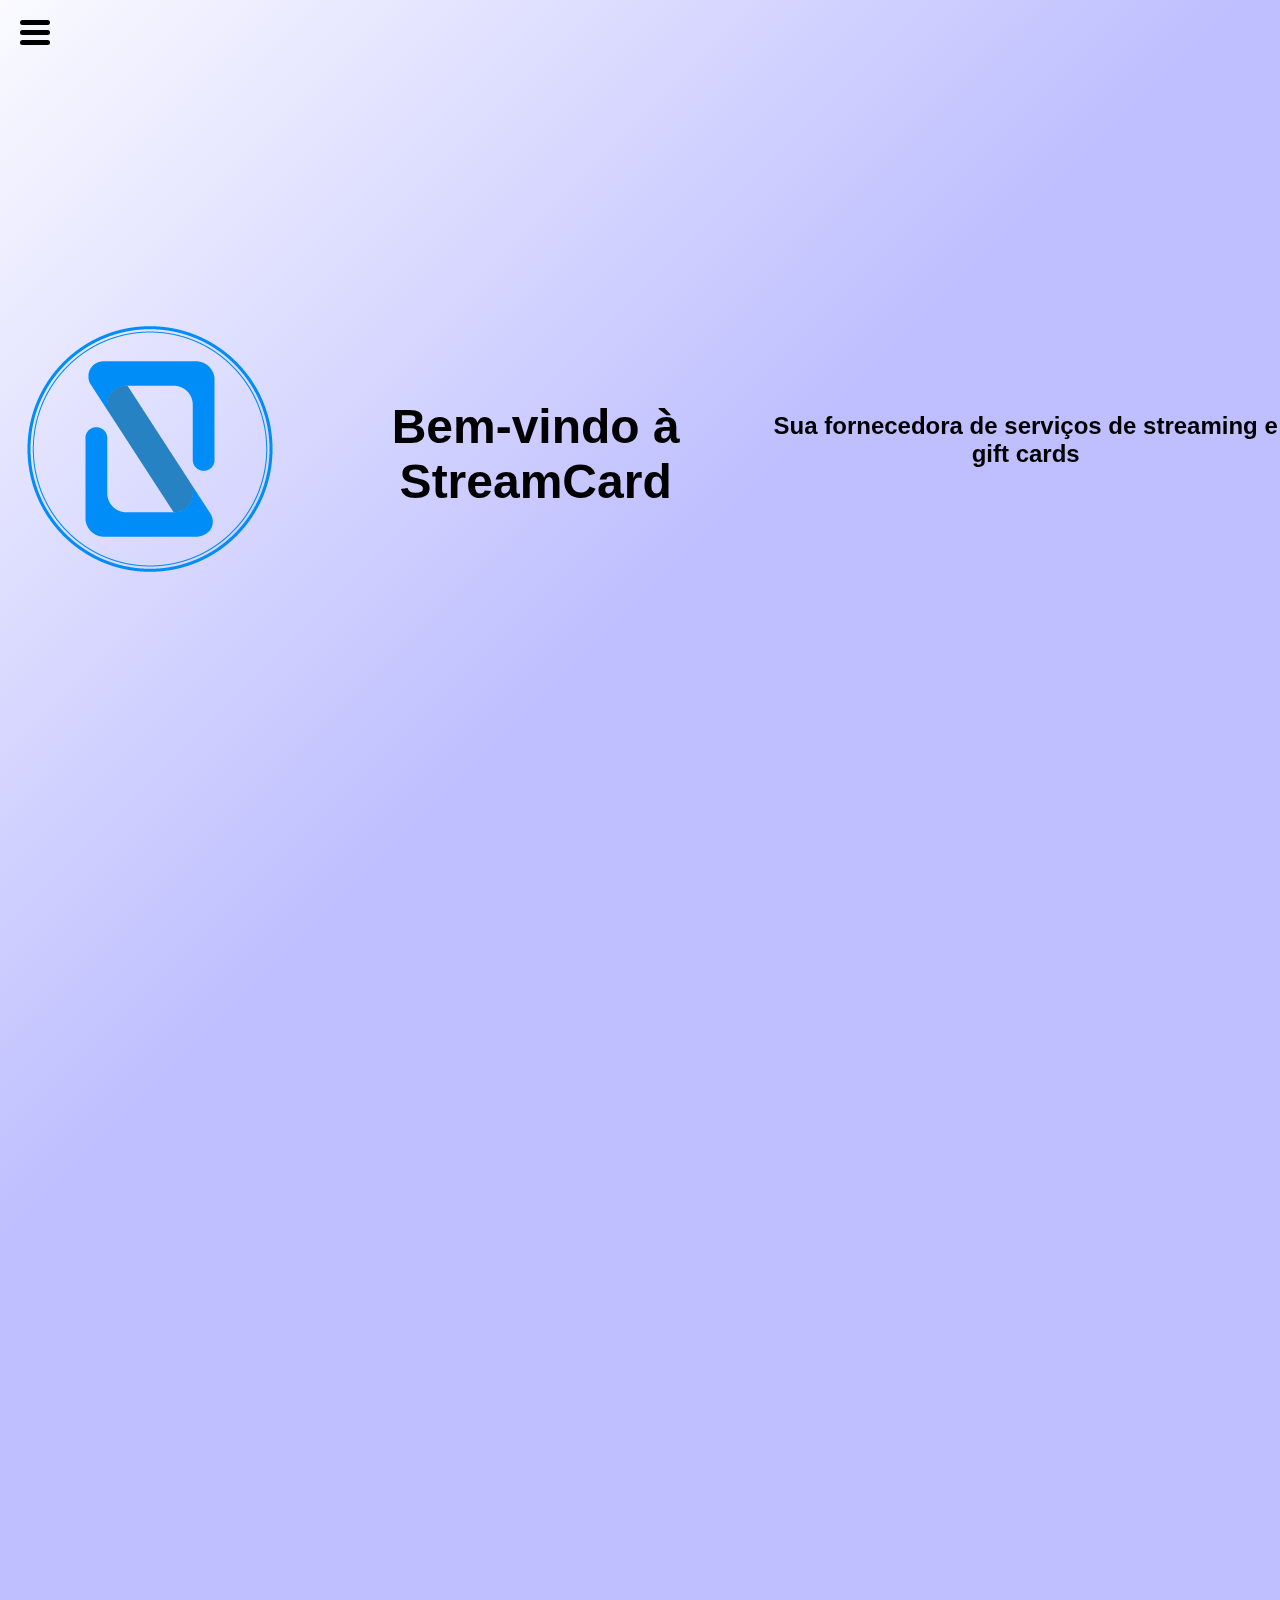
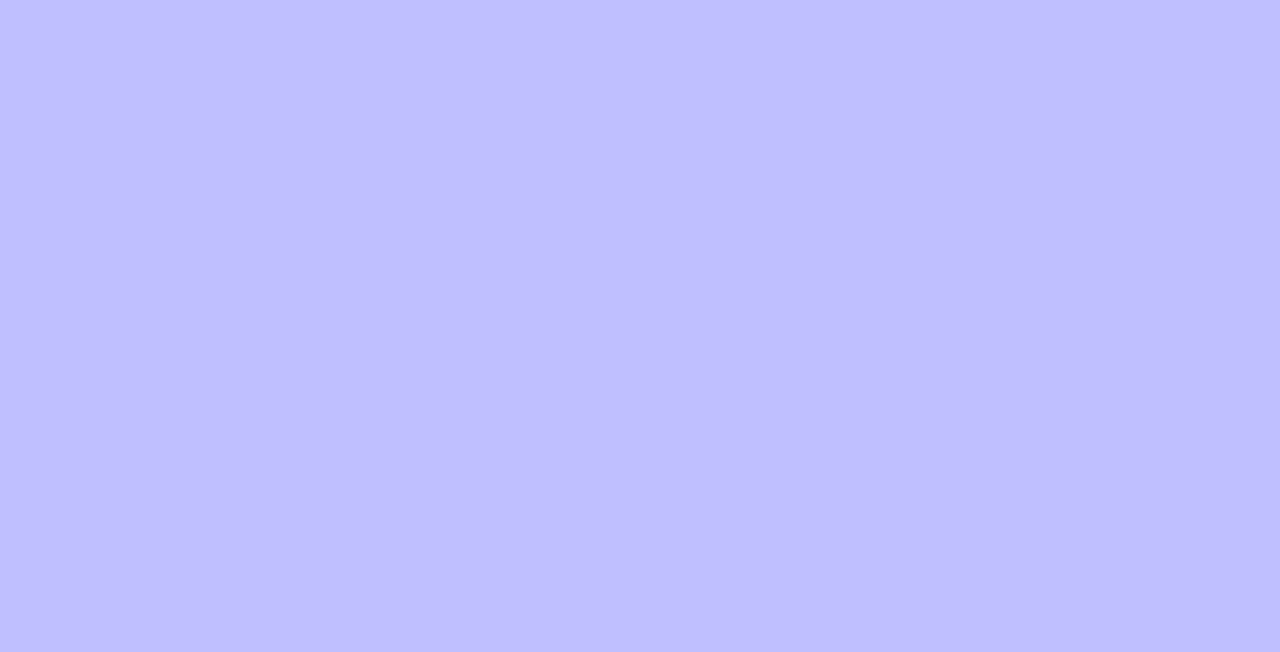
<file: index.html>
<!DOCTYPE html>
<html lang="pt-br">
<head>
<meta charset="UTF-8">
<meta name="viewport" content="width=device-width, initial-scale=1.0">
<title>StreamCard</title>

<link rel="shortcut icon" href="favicon.ico" type="image/x-icon">
<link rel="stylesheet" href="style.css">
<link rel="stylesheet" href="menu.css">
<link rel="stylesheet" href="darkMode.css">
<script src="https://ajax.googleapis.com/ajax/libs/jquery/3.6.0/jquery.min.js"></script>
<script src="script.js"></script>


<link href="https://unpkg.com/aos@2.3.1/dist/aos.css" rel="stylesheet">
<script src="https://unpkg.com/aos@2.3.1/dist/aos.js"></script>

<link rel="stylesheet" href="https://cdnjs.cloudflare.com/ajax/libs/font-awesome/6.5.2/css/all.min.css" integrity="sha512-SnH5WK+bZxgPHs44uWIX+LLJAJ9/2PkPKZ5QiAj6Ta86w+fsb2TkcmfRyVX3pBnMFcV7oQPJkl9QevSCWr3W6A==" crossorigin="anonymous" referrerpolicy="no-referrer" />

</head>
 
<body>
	<header>
		<label id="menuIcon">
			<span class="linha" id="linha1"></span>
			<span class="linha" id="linha2"></span>
			<span class="linha" id="linha3"></span>
		</label>
		<nav id="menu">
            <i class="fa-solid fa-moon" id="daMode"></i>
            <ul>
                <li><a href="#">Início</a></li>
				<li><a href="streaming.html">Streaming</a></li>
				<li><a href="giftcard.html">Gift cards</a></li>
			</ul>
		</nav>
	</header>

    <div class="main">
        <div class="welcome" data-aos="fade">
            <h1><img src="streamcardazul_300x300.png" alt="Logo" id="logo"></h1>
            <h1>Bem-vindo à StreamCard</h1>
            <h2>Sua fornecedora de serviços de streaming e gift cards</h2>
        </div>
        
        <div class="card" data-aos="fade-right">
            <a href="streaming.html"><img src="streamingcard.png" alt="Cartão de Streaming" data-aos="zoom-in"></a>
            <div class="card-content" data-aos="zoom-in-left">
                <h1>Streaming</h1>
                <h3>Tenha acesso a plataformas de streaming e desfrute das melhores séries, filmes, animações e muito mais.</h3>
                <a href="streaming.html"><button>Assinar o Streaming</button></a>
            </div>
        </div>

        <div class="card" data-aos="fade-left">
            <a href="giftcard.html"><img src="giftcard.jpg" alt="Cartão Presente" data-aos="zoom-in"></a>
            <div class="card-content" data-aos="zoom-in-right">
                <h1>Gift cards</h1>
                <h3>Com o gift card, carregue sua conta da PSN para comprar jogos e assinar a PS Plus.</h3>
                <a href="giftcard.html"><button>Comprar gift cards</button></a>
            </div>
        </div>  
        
        <footer class="footer" data-aos="fade">
            <h1>Siga-nos nas redes sociais</h1>
            <div class="social-links">
                <a href="https://facebook.com/streamcard.one" target="blank"><i class="fab fa-facebook"></i></a>
                <a href="https://www.instagram.com/streamcard.one/" target="blank"><i class="fab fa-instagram"></i></a>
            </div>
        </footer>    
        
        <script>
            AOS.init();
        </script>
    </body>
</html>
</file>
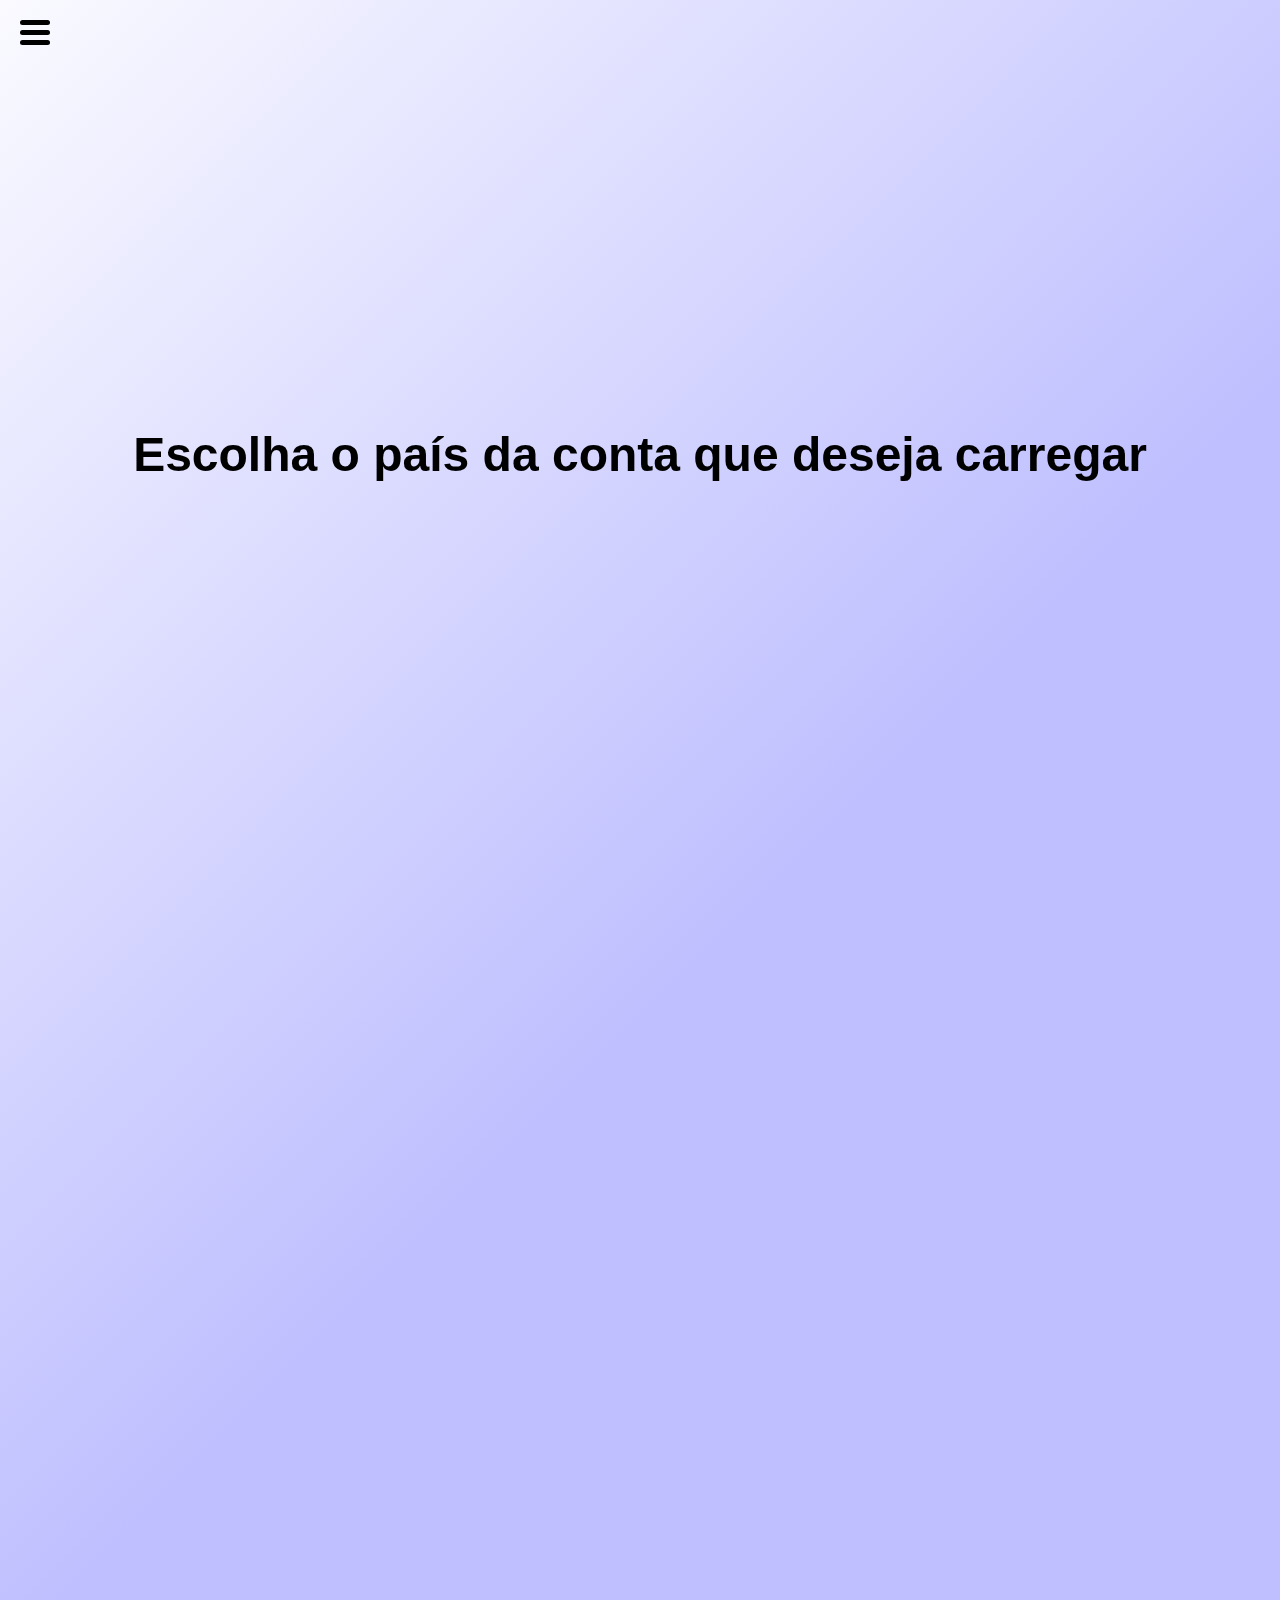
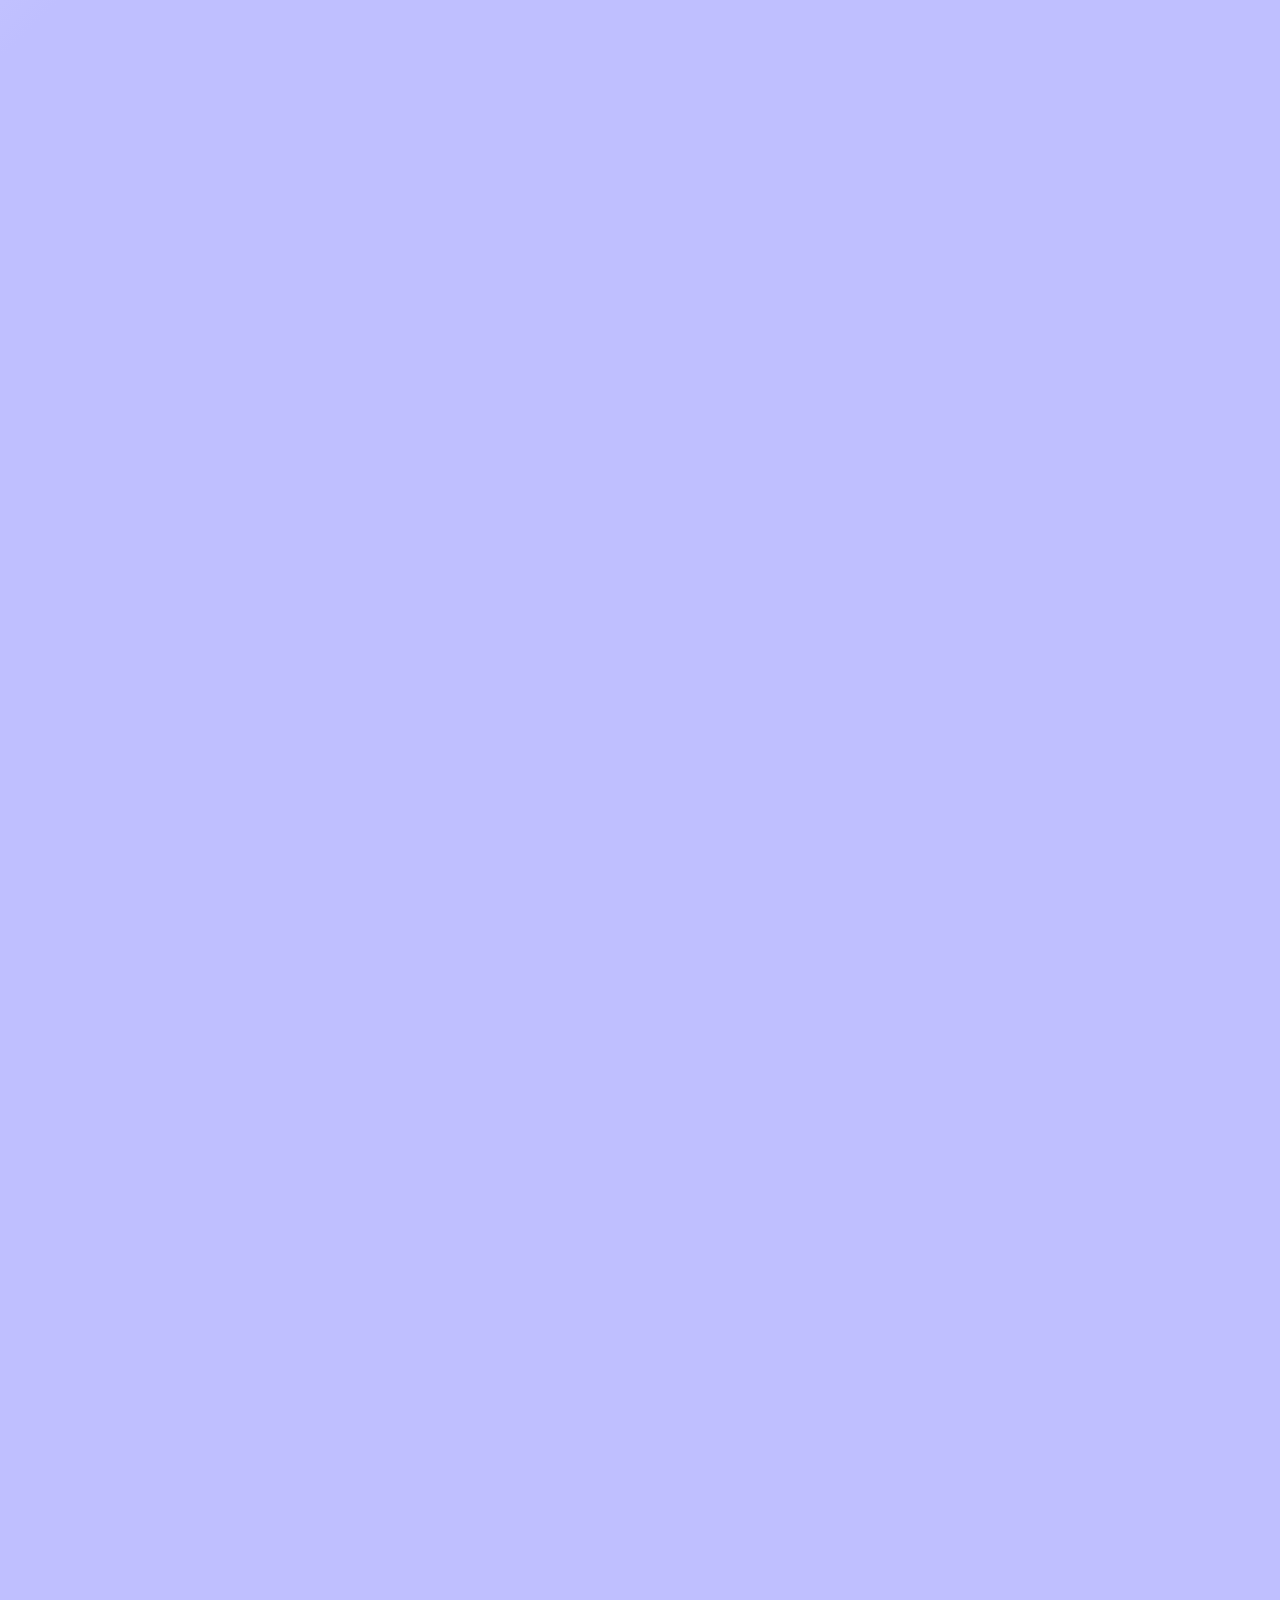
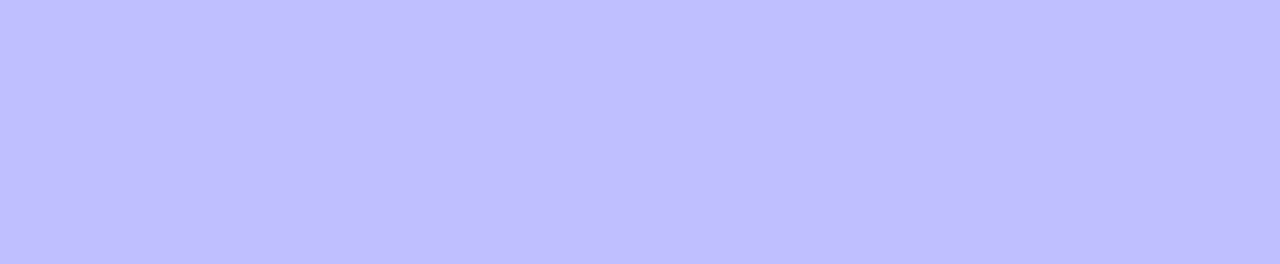
<file: giftcard.html>
<!DOCTYPE html>
<html lang="pt-br">
<head>
<meta charset="UTF-8">
<meta name="viewport" content="width=device-width, initial-scale=1.0">
<title>StreamCard - Gift cards</title>

<link rel="shortcut icon" href="favicon.ico" type="image/x-icon">
<link rel="stylesheet" href="style.css">
<link rel="stylesheet" href="menu.css">
<link rel="stylesheet" href="darkMode.css">
<script src="https://ajax.googleapis.com/ajax/libs/jquery/3.6.0/jquery.min.js"></script>
<script src="script.js"></script>


<link href="https://unpkg.com/aos@2.3.1/dist/aos.css" rel="stylesheet">
<script src="https://unpkg.com/aos@2.3.1/dist/aos.js"></script>

<link rel="stylesheet" href="https://cdnjs.cloudflare.com/ajax/libs/font-awesome/6.5.2/css/all.min.css" integrity="sha512-SnH5WK+bZxgPHs44uWIX+LLJAJ9/2PkPKZ5QiAj6Ta86w+fsb2TkcmfRyVX3pBnMFcV7oQPJkl9QevSCWr3W6A==" crossorigin="anonymous" referrerpolicy="no-referrer" />

</head>
 
<body>
	<header>
		<label id="menuIcon">
			<span class="linha" id="linha1"></span>
			<span class="linha" id="linha2"></span>
			<span class="linha" id="linha3"></span>
		</label>
		<nav id="menu">
            <i class="fa-solid fa-moon" id="daMode"></i>
            <ul>
                <li><a href="index.html">Início</a></li>
				<li><a href="streaming.html">Streaming</a></li>
				<li><a href="#">Gift cards</a></li>
			</ul>
		</nav>
	</header>
	
    <div class="main">
        <div class="welcome" data-aos="fade">
            <h1>Escolha o país da conta que deseja carregar</h1>
        </div>
        
        <div class="card" data-aos="fade-left">
            <img src="psgiftcardpt.png" alt="PS Store PT" data-aos="zoom-in">
            <div class="card-content" data-aos="zoom-in-right">
                <h1>Cartões Presente Portugal</h1>
                <h2>€5 - 6.500kz</h2>
                <button>Comprar</button>
            </div>
        </div>
        
        <div class="card" data-aos="fade-right">
		<img src="psgiftcardbr.png" alt="PS Store BR" data-aos="zoom-in">
            <div class="card-content" data-aos="zoom-in-left">
                <h1>Cartões Presente Brasil</h1>
                <h2>R$ 35 - 8.100kz</h2>
                <h2>R$60 - 13.800kz</h2>
                <h2>R$100 - 23.100kz</h2>
                <h2>R$150 - 34.800kz</h2>
                <h2 style="display: none;">R$250 - 57.750kz</h2>
                <button>Comprar</button>
            </div>
        </div>

        <div class="card" data-aos="fade-right">
            <img src="psgiftcardeua.png" alt="PS Store EUA" data-aos="zoom-in">
            <div class="card-content" data-aos="zoom-in-left">
                <h1>Cartões Presente Estados Unidos</h1>
                <h2>$10 - 11.000kz</h2>
                <button>Comprar</button>
            </div>
        </div>

        <footer class="footer" data-aos="fade">
            <h1>Siga-nos nas redes sociais</h1>
            <div class="social-links">
                <a href="https://facebook.com/streamcard.one" target="blank"><i class="fab fa-facebook"></i></a>
                <a href="https://www.instagram.com/streamcard.one/" target="blank"><i class="fab fa-instagram"></i></a>
            </div>
        </footer>    
        
        <script>
            AOS.init();
        </script>
    </body>
</html>
</file>
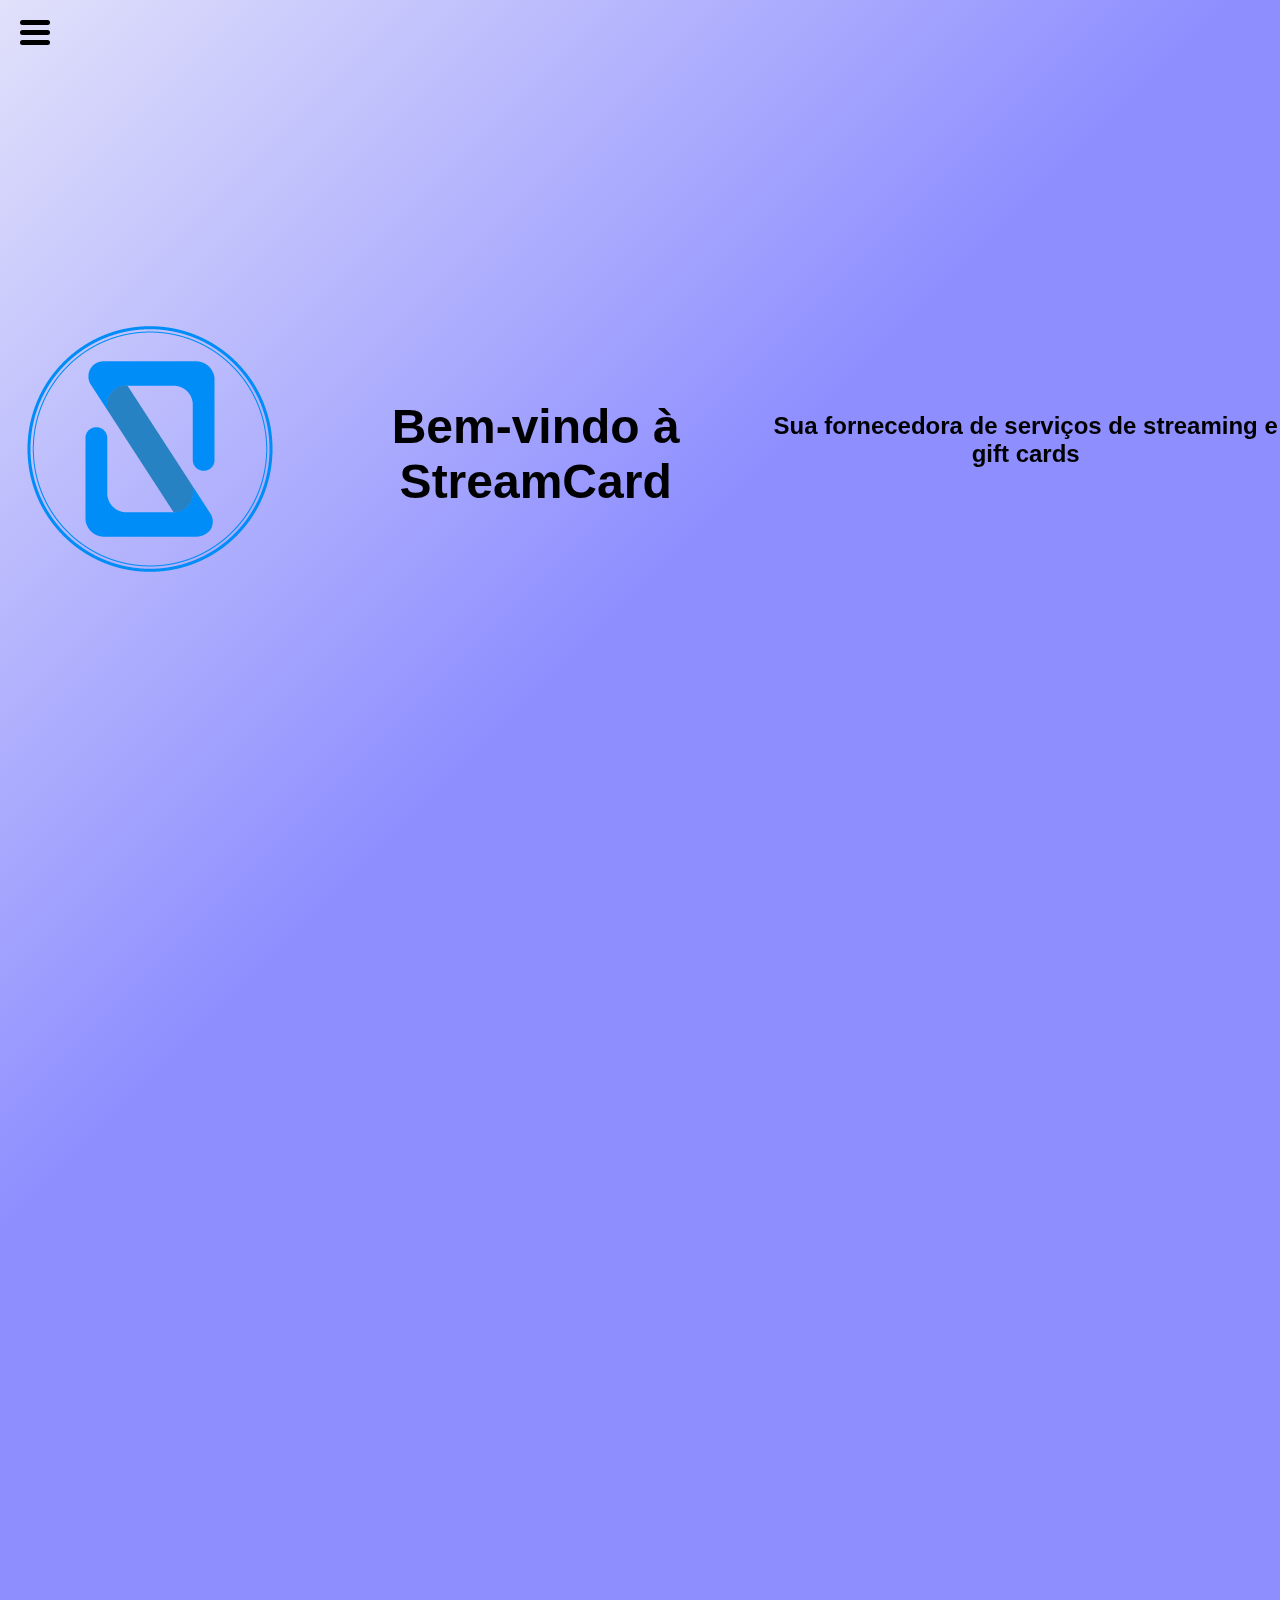
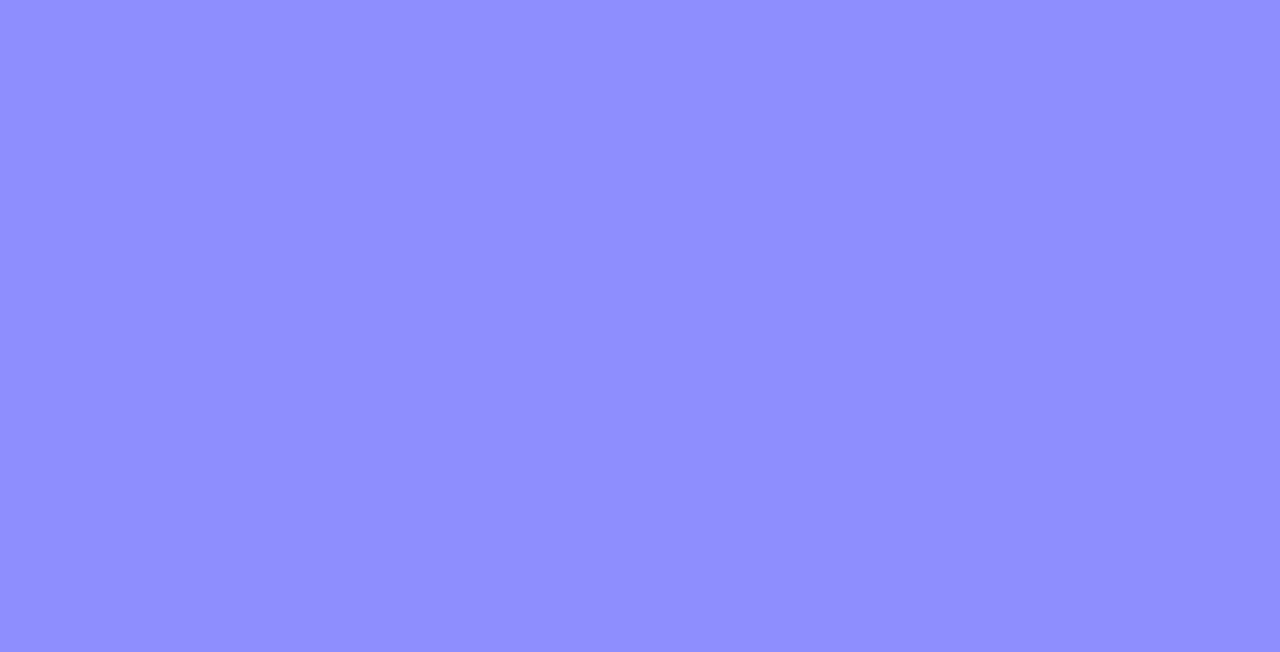
<file: spa.html>
<!-- index.html -->
<!DOCTYPE html>
<html lang="pt-br">

<head>
  <meta charset="UTF-8">
  <meta name="viewport" content="width=device-width, initial-scale=1.0">
  <title>StreamCard</title>

  <link rel="shortcut icon" href="favicon.ico" type="image/x-icon">
  <link rel="stylesheet" href="assets/css/style.css">
  <link rel="stylesheet" href="assets/css/menu.css">
  <link rel="stylesheet" href="assets/css/darkMode.css">
  <script src="https://ajax.googleapis.com/ajax/libs/jquery/3.6.0/jquery.min.js"></script>


  <link href="https://unpkg.com/aos@2.3.1/dist/aos.css" rel="stylesheet">
  <script src="https://unpkg.com/aos@2.3.1/dist/aos.js"></script>

  <link rel="stylesheet" href="https://cdnjs.cloudflare.com/ajax/libs/font-awesome/6.5.2/css/all.min.css" integrity="sha512-SnH5WK+bZxgPHs44uWIX+LLJAJ9/2PkPKZ5QiAj6Ta86w+fsb2TkcmfRyVX3pBnMFcV7oQPJkl9QevSCWr3W6A==" crossorigin="anonymous" referrerpolicy="no-referrer" />

</head>

<body>
  <header>
    <label id="menuIcon">
      <span class="linha" id="linha1"></span>
      <span class="linha" id="linha2"></span>
      <span class="linha" id="linha3"></span>
    </label>
    <nav id="menu">
      <i class="fa-solid fa-moon" id="daMode"></i>
      <ul>
        <li><a href="#inicio">Início</a></li>
        <li><a href="#streaming">Streaming</a></li>
        <li><a href="#giftcard">Gift cards</a></li>
      </ul>
    </nav>
  </header>

  <main id="app"></main>

    <footer class="footer" data-aos="fade">
      <h1>Siga-nos nas redes sociais</h1>
      <div class="social-links">
        <a href="https://facebook.com/streamcard.one" target="blank"><i class="fab fa-facebook"></i></a>
        <a href="https://www.instagram.com/streamcard.one/" target="blank"><i class="fab fa-instagram"></i></a>
      </div>
    </footer>

		<script src="assets/js/script.js?v=1.0.3"></script>

    <script>
        const app = document.querySelector('#app');

        const paginas = {
            inicio: `
                <div class="main">
    <div class="welcome" data-aos="fade">
      <h1><img src="assets/images/streamcardazul_300x300.png" alt="Logo" id="logo"></h1>
      <h1>Bem-vindo à StreamCard</h1>
      <h2>Sua fornecedora de serviços de streaming e gift cards</h2>
    </div>

    <div class="card" data-aos="fade-right">
      <a href="streaming.html"><img src="assets/images/streamingcard.png" alt="Cartão de Streaming" data-aos="zoom-in"></a>
      <div class="card-content" data-aos="zoom-in-left">
        <h1>Streaming</h1>
        <h3>Tenha acesso a plataformas de streaming e desfrute das melhores séries, filmes, animações e muito mais.</h3>
        <a href="#streaming"><button>Assinar o Streaming</button></a>
      </div>
    </div>

    <div class="card" data-aos="fade-left">
      <a href="giftcard.html"><img src="assets/images/giftcard.jpg" alt="Cartão Presente" data-aos="zoom-in"></a>
      <div class="card-content" data-aos="zoom-in-right">
        <h1>Gift cards</h1>
        <h3>Com o gift card, carregue sua conta da PSN para comprar jogos e assinar a PS Plus.</h3>
        <a href="#giftcard"><button>Comprar gift cards</button></a>
      </div>
    </div>
            `,
            giftcard:`<div class="main">
        <div class="welcome" data-aos="fade">
            <h1>Escolha o país da conta que deseja carregar</h1>
        </div>
        
        <div class="card" data-aos="fade-left">
            <img src="assets/images/psgiftcardpt.png" alt="PS Store PT" data-aos="zoom-in">
            <div class="card-content" data-aos="zoom-in-right">
                <h1>Cartões Presente Portugal</h1>
                <h2>€5 - 6.500kz</h2>
                <button>Comprar</button>
            </div>
        </div>
        
        <div class="card" data-aos="fade-right">
		<img src="assets/images/psgiftcardbr.png" alt="PS Store BR" data-aos="zoom-in">
            <div class="card-content" data-aos="zoom-in-left">
                <h1>Cartões Presente Brasil</h1>
                <h2>R$ 35 - 8.100kz</h2>
                <h2>R$60 - 13.800kz</h2>
                <h2>R$100 - 23.100kz</h2>
                <h2>R$150 - 34.800kz</h2>
                <h2 style="display: none;">R$250 - 57.750kz</h2>
                <button>Comprar</button>
            </div>
        </div>

        <div class="card" data-aos="fade-right">
            <img src="assets/images/psgiftcardeua.png" alt="PS Store EUA" data-aos="zoom-in">
            <div class="card-content" data-aos="zoom-in-left">
                <h1>Cartões Presente Estados Unidos</h1>
                <h2>$10 - 11.000kz</h2>
                <button>Comprar</button>
            </div>
        </div>`,
        streaming: `<div class="main">
        <div class="welcome" data-aos="fade">
            <h1>Escolha a plataforma que deseja</h1>
        </div>
        
        <div class="card" data-aos="fade-right">
            <img src="assets/images/image1.png" alt="Netflix" data-aos="zoom-in">
            <div class="card-content" data-aos="zoom-in-left">
                <h3>Assine a Netflix</h3>
                <h1>3000kz</h1>
                <h2>Plano básico - 1 Tela</h2>
                <button>Assinar</button>
            </div>
        </div>

        <div class="card" data-aos="fade-left">
            <img src="assets/images/image2.png" alt="Prime Video" data-aos="zoom-in">
            <div class="card-content" data-aos="zoom-in-right">
                <h3>Assine o Prime Video</h3>
                <h1>2500kz</h1>
                <h2>Plano básico - 1 Tela</h2>
                <button>Assinar</button>
            </div>
        </div>

        <div class="card" data-aos="fade-right">
            <img src="assets/images/image3.png" alt="Spotify" data-aos="zoom-in">
            <div class="card-content" data-aos="zoom-in-left">
                <h3>Assine o Spotify Premium</h3>
                <h1>3500kz</h1>
                <h2>Plano básico - 1 Tela</h2>
                <button>Assinar</button>
            </div>
        </div>

        <div class="card" data-aos="fade-left">
            <img src="assets/images/image4.png" alt="Crunchyroll" data-aos="zoom-in">
            <div class="card-content" data-aos="zoom-in-right">
                <h3>Assine o Crunchyroll</h3>
                <h1>3500kz</h1>
                <h2>Plano básico - 1 Tela</h2>
                <button>Assinar</button>
            </div>
        </div>`
        }

        function roteador() {
            let hash = window.location.hash.substring(1);
            if(!hash) {
                hash = 'inicio';
            }
            app.innerHTML = paginas[hash];
            AOS.init();
        }

        roteador();

        window.addEventListener('hashchange', roteador)

    </script>
</body>

</html>
</file>
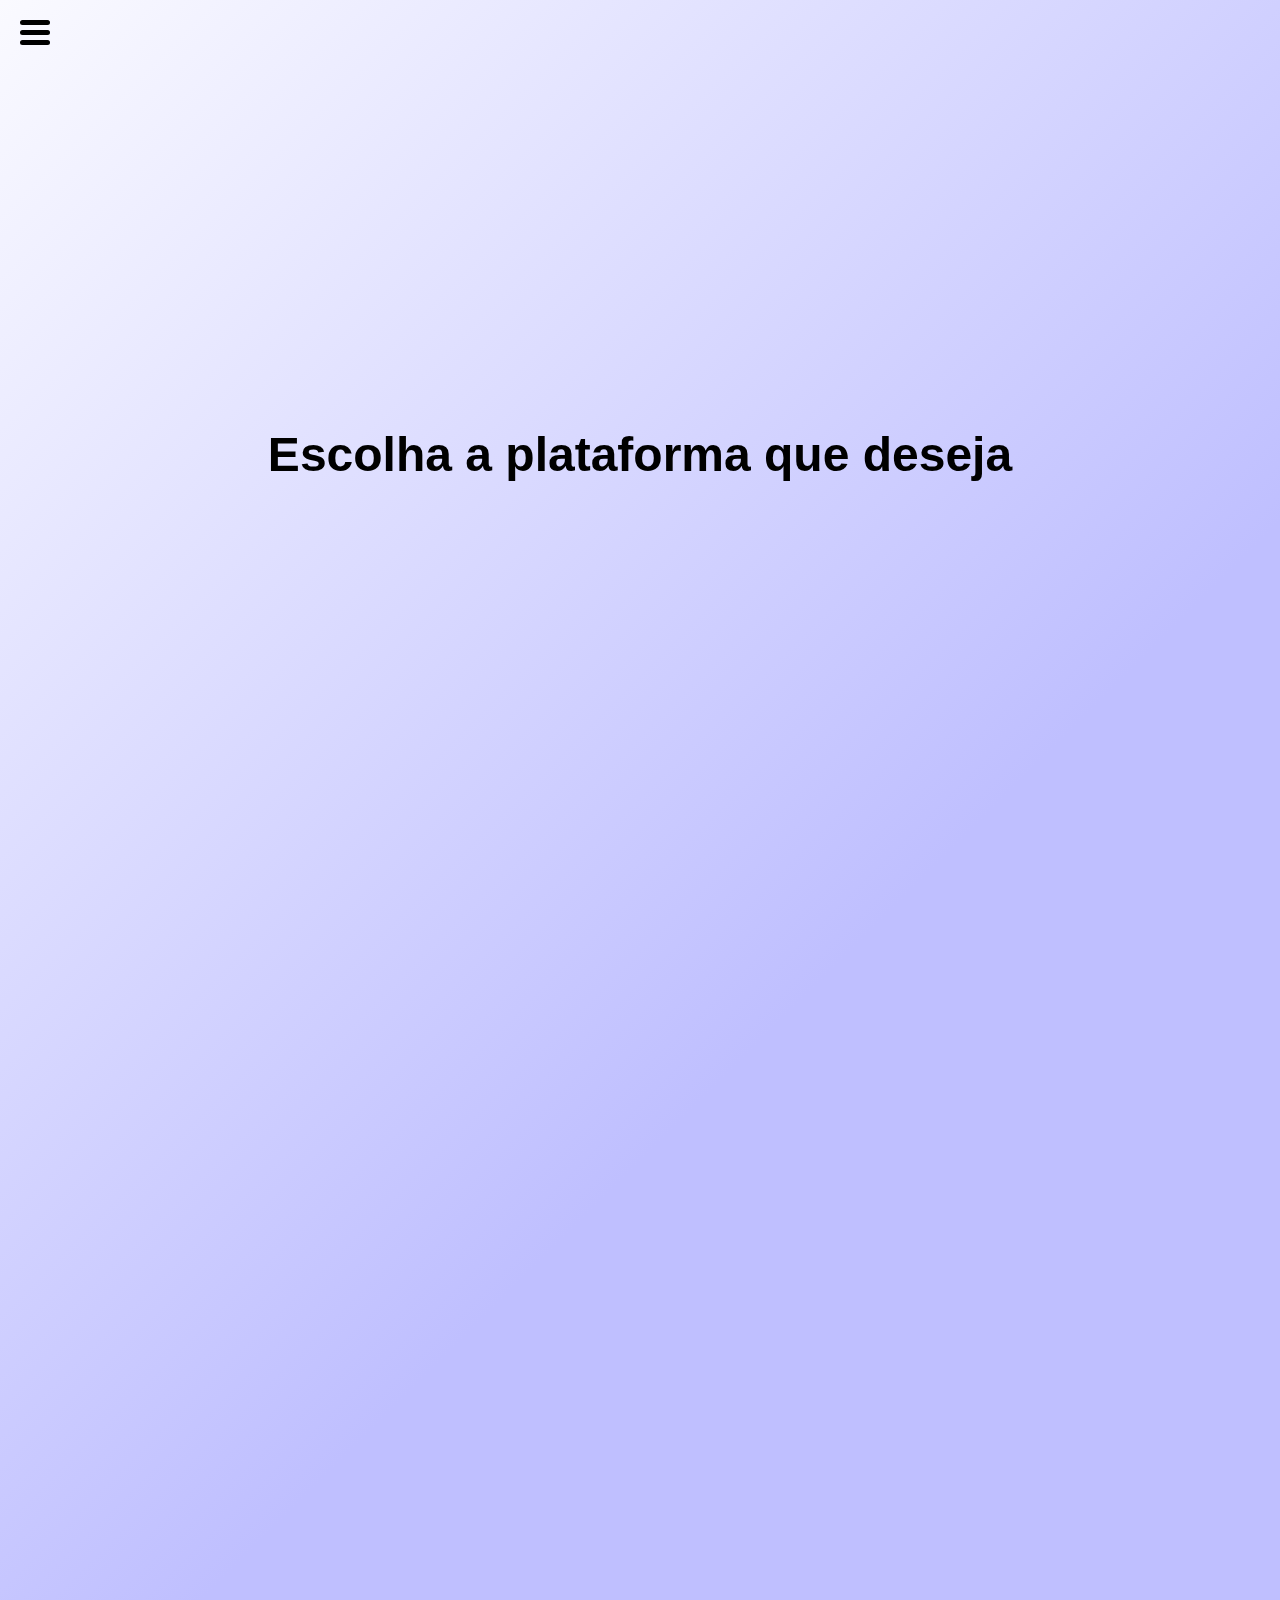
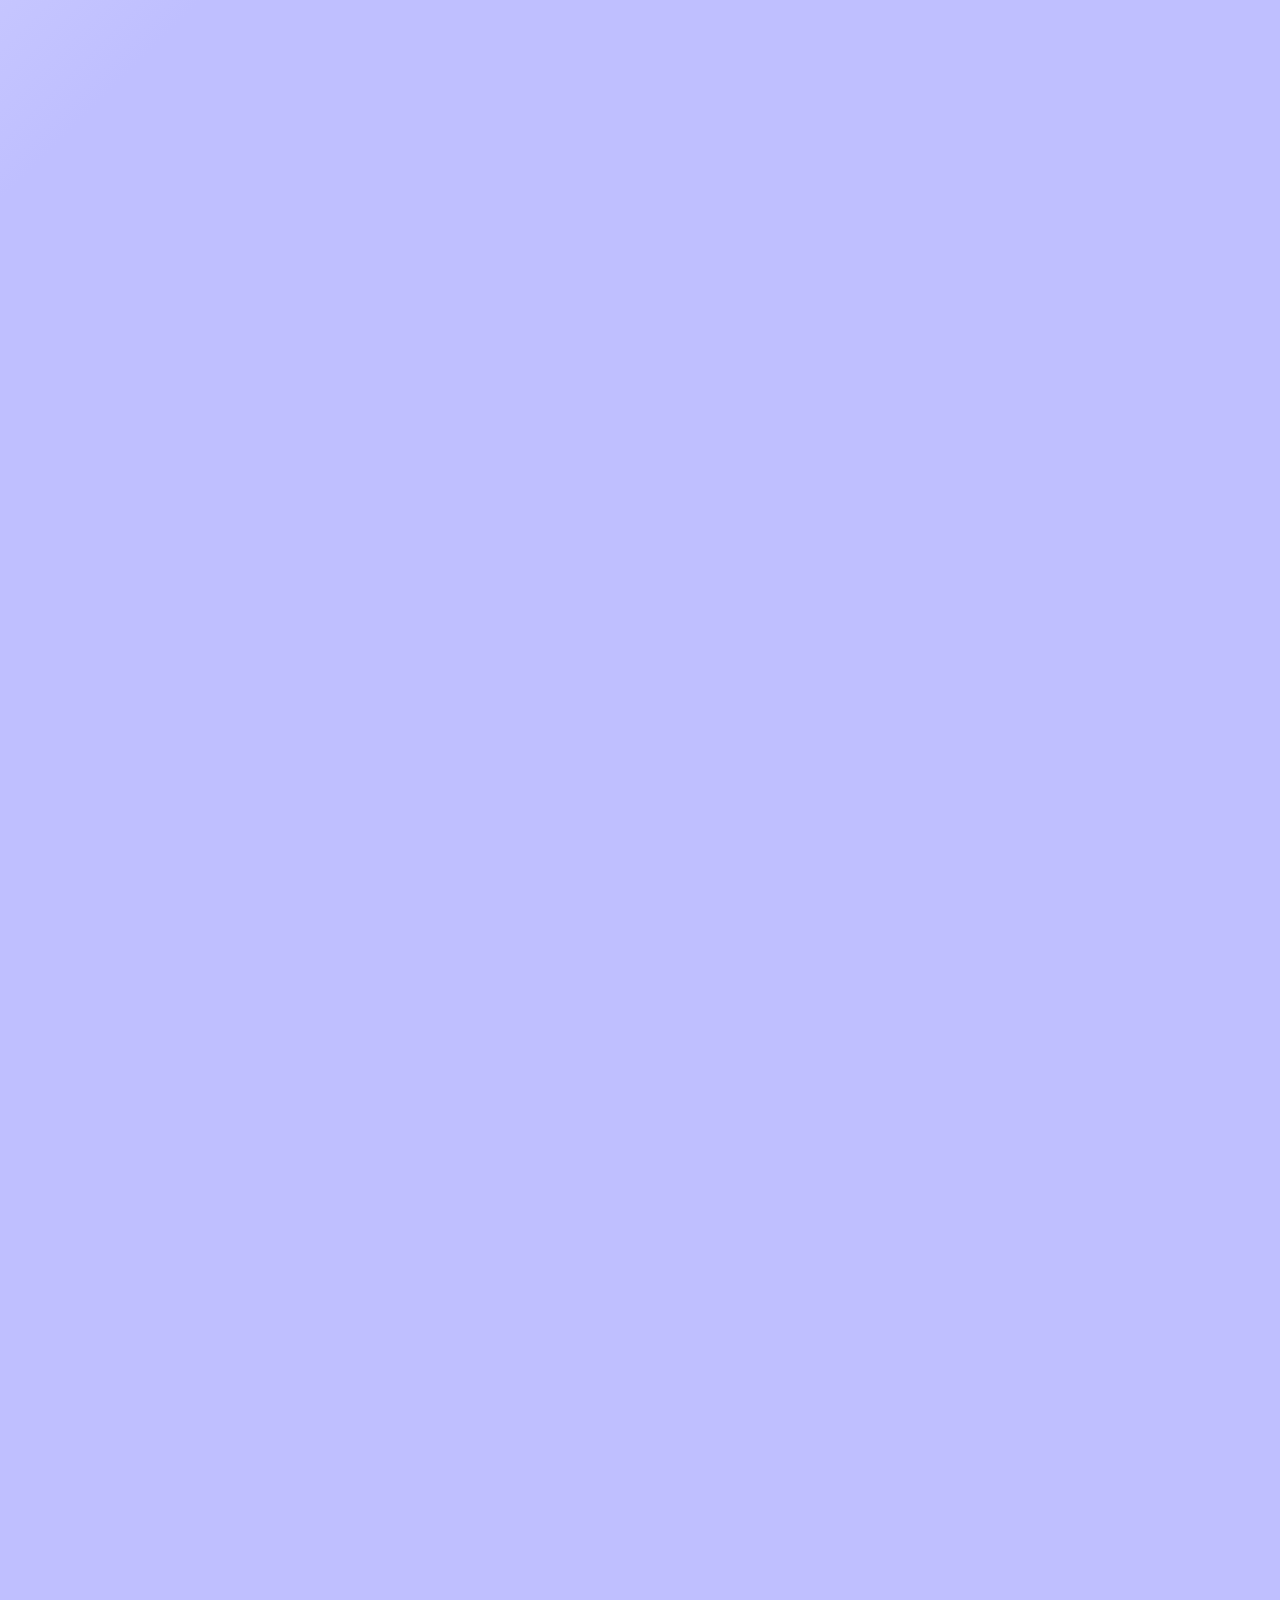
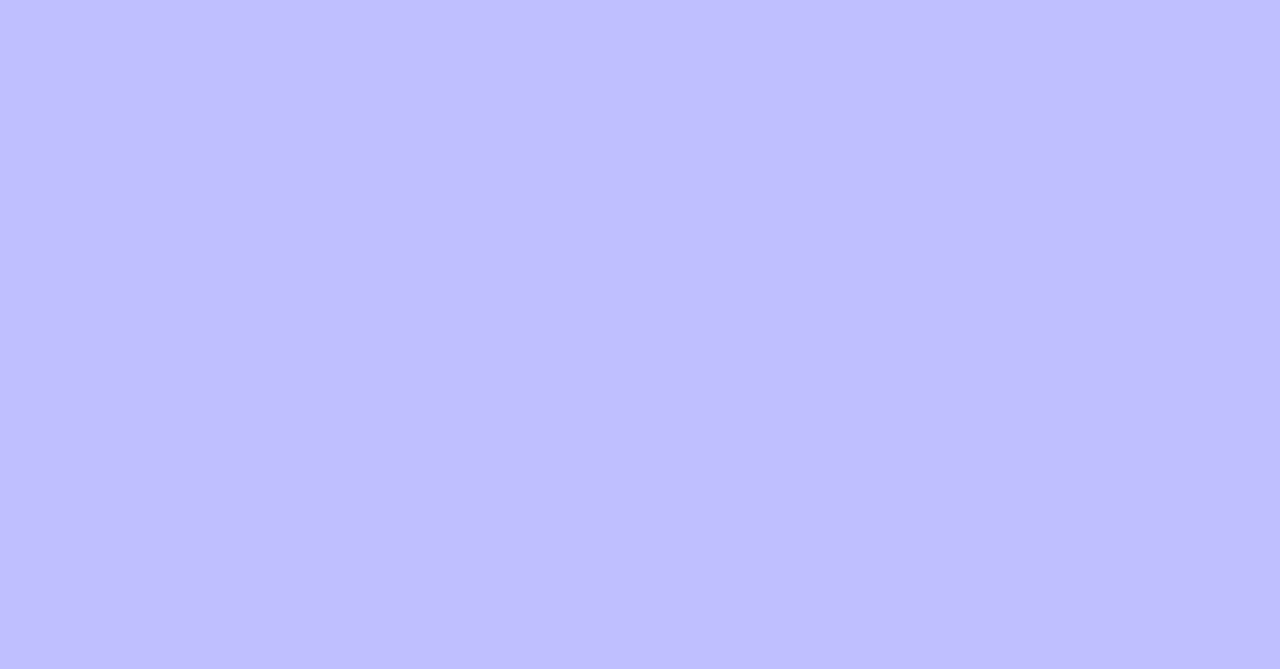
<file: streaming.html>
<!DOCTYPE html>
<html lang="pt-br">
<head>
<meta charset="UTF-8">
<meta name="viewport" content="width=device-width, initial-scale=1.0">
<title>StreamCard - Assinaturas de Streaming</title>

<link rel="shortcut icon" href="favicon.ico" type="image/x-icon">
<link rel="stylesheet" href="style.css">
<link rel="stylesheet" href="menu.css">
<link rel="stylesheet" href="darkMode.css">
<script src="https://ajax.googleapis.com/ajax/libs/jquery/3.6.0/jquery.min.js"></script>
<script src="script.js"></script>


<link href="https://unpkg.com/aos@2.3.1/dist/aos.css" rel="stylesheet">
<script src="https://unpkg.com/aos@2.3.1/dist/aos.js"></script>

<link rel="stylesheet" href="https://cdnjs.cloudflare.com/ajax/libs/font-awesome/6.5.2/css/all.min.css" integrity="sha512-SnH5WK+bZxgPHs44uWIX+LLJAJ9/2PkPKZ5QiAj6Ta86w+fsb2TkcmfRyVX3pBnMFcV7oQPJkl9QevSCWr3W6A==" crossorigin="anonymous" referrerpolicy="no-referrer" />

</head>
 
<body>
	<header>
		<label id="menuIcon">
			<span class="linha" id="linha1"></span>
			<span class="linha" id="linha2"></span>
			<span class="linha" id="linha3"></span>
		</label>
		<nav id="menu">
            <i class="fa-solid fa-moon" id="daMode"></i>
            <ul>
                <li><a href="index.html">Início</a></li>
				<li><a href="#">Streaming</a></li>
				<li><a href="giftcard.html">Gift cards</a></li>
			</ul>
		</nav>
	</header>
	
    <div class="main">
        <div class="welcome" data-aos="fade">
            <h1>Escolha a plataforma que deseja</h1>
        </div>
        
        <div class="card" data-aos="fade-right">
            <img src="image1.png" alt="Netflix" data-aos="zoom-in">
            <div class="card-content" data-aos="zoom-in-left">
                <h3>Assine a Netflix</h3>
                <h1>3000kz</h1>
                <h2>Plano básico - 1 Tela</h2>
                <button>Assinar</button>
            </div>
        </div>

        <div class="card" data-aos="fade-left">
            <img src="image2.png" alt="Prime Video" data-aos="zoom-in">
            <div class="card-content" data-aos="zoom-in-right">
                <h3>Assine o Prime Video</h3>
                <h1>2500kz</h1>
                <h2>Plano básico - 1 Tela</h2>
                <button>Assinar</button>
            </div>
        </div>

        <div class="card" data-aos="fade-right">
            <img src="image3.png" alt="Spotify" data-aos="zoom-in">
            <div class="card-content" data-aos="zoom-in-left">
                <h3>Assine o Spotify Premium</h3>
                <h1>3500kz</h1>
                <h2>Plano básico - 1 Tela</h2>
                <button>Assinar</button>
            </div>
        </div>

        <div class="card" data-aos="fade-left">
            <img src="image4.png" alt="Crunchyroll" data-aos="zoom-in">
            <div class="card-content" data-aos="zoom-in-right">
                <h3>Assine o Crunchyroll</h3>
                <h1>3500kz</h1>
                <h2>Plano básico - 1 Tela</h2>
                <button>Assinar</button>
            </div>
        </div>

        <footer class="footer" data-aos="fade">
            <h1>Siga-nos nas redes sociais</h1>
            <div class="social-links">
                <a href="https://facebook.com/streamcard.one" target="blank"><i class="fab fa-facebook"></i></a>
                <a href="https://www.instagram.com/streamcard.one/" target="blank"><i class="fab fa-instagram"></i></a>
            </div>
        </footer>    
        
        <script>
            AOS.init();
        </script>
    </body>
</html>
</file>
<file: style.css>
body {
    background: linear-gradient(135deg, #fafaff 0%, #bfbfff 35%);;
    margin: 0;
    padding: 0;
    font-family: Arial, sans-serif;
}

nav i {
    font-size: 2em;
    margin: 16px 0 0 70px;
    cursor: pointer;
}

.main {
    display: flex;
    flex-direction: column;
    align-items: center;
    justify-content: center;
    color: #000;
}
/* 
#logo{
    max-width: 250px;
} */

a img{
    transform: scale(1.1);
}

.welcome {
    height: 100vh;
    display: flex;
    flex-direction: column;
    justify-content: center;
    align-items: center;
    text-align: center;
}

.welcome h1 {
    font-size: 3em;
    margin-bottom: 0.5em;
}

.welcome h2 {
    font-size: 1.5em;
    margin-top: 0;
}

.card {
    background-color: #cfcfff;
    width: 80%;
    margin: 1em;
    border-radius: 50px;
    overflow: hidden;
    display: flex;
    flex-direction: column;
    align-items: center;
    padding: 20px;
    box-shadow: 35px 35px 68px #00000080, inset 0 0 16px 0px #91c0ff99, inset 0px 11px 28px 0px #ffffff;
}

.card img {
    width: 100%;
    max-width: 400px;
    height: auto;
    align-self: center;
    border-radius: 35px;
}

.card {
    padding: 2em;
}

.card-content {
    padding: 1em;
    text-align: center;
}

.card-content h3 {
    font-size: 1.5em;
    margin-top: 0;
}

.card-content h1 {
    font-size: 2em;
    margin-bottom: 0.5em;
}

.card-content h2 {
    font-size: 1.2em;
    margin-top: 0;
}

.card-content button {
    padding: 10px 20px;
    background-color: #000;
    color: #fff;
    font-weight: bold;
    border: none;
    border-radius: 5px;
    cursor: pointer;
    transition: background-color 0.3s ease;
}

.card-content button:hover {
    background-color: #454545;
}

.footer {
    background-color: #ffffff;
    color: #000000;
    text-align: center;
    padding: 1em 0;
    width: 100%;
}

.footer i {
    font-size: 1.2em;
    margin: 0 0.5em;
}

.social-links {
    margin-top: 1em;
}

.social-links a {
    color: #000000;
    margin: 0 0.5em;
    font-size: 1.5em;
    transition: color 0.3s ease;
}

.social-links a:hover {
    color: #ddd;
}

@media screen and (max-width: 768px) {
    .card img {
        max-width: 250px;
    }
}

@media screen and (min-width: 768px) {

    .welcome {
        display: flex;
        flex-direction: row;
    }

    .card {
        width: 40%;
    }
}
</file>
<file: menu.css>
header {
    position: fixed;
    width: 100%;
    z-index: 1;
    margin: none;
    padding: none;
}

label {
    width: 30px;
    height: 30px;
    position: relative;
    display: inline-block;
    cursor: pointer;
    margin: 20px;
    z-index: 1;
}

span.linha {
    background-color: #000;
    display: block;
    width: 100%;
    height: 5px;
    position: absolute;
    border-radius: 3px;
    transition: .5s ease-in-out;
}

#linha1 {
    top: 0;
}

#linha2 {
    top: 10px;
}

#linha3 {
    top: 20px;
}

nav {
    opacity: 0;
    background-color: #8575ff80;
    backdrop-filter: blur(5px);
    transform: translateX(-110%);
    transition: .5s ease-in-out;
    width: 100%;
    height: 100vh;
    position: absolute;
    top: 0;
}

nav ul {
    padding: 0;
    margin: 50px 0;
    list-style: none;
    width: 100%;
}

nav ul li {
    padding: 10px;
    text-align: center;
}

nav a {
    text-decoration: none;
    color: #000000;
    display: block;
    padding: 10px;
    font-weight: bold;
}

nav a:hover {
    background-color: #fff;
    color: #000000;
    border-radius: 10px;
}

.menu nav {
    opacity: 100%;
    transform: translateX(0%);
    display: block;
    margin: auto;
}

.menu #linha1 {
    top: 10px;
    transform: rotate(225deg);
}

.menu #linha2 {
    top: 10px;
    transform: rotate(495deg);
}

.menu #linha3 {
    top: 10px;
    transform: rotate(-225deg);
}

@media screen and (max-width: 768px) {
    header {
        width: 95%;
    }
    
nav {
    width: 65%;
    height: 120vh;
    position: absolute;
}
}
</file>
<file: darkMode.css>
.dark{
    background: linear-gradient(135deg, rgb(140, 140, 140) 0%, rgb(83, 83, 83) 35%);
    color: #fff;
}

.dark .card img{
    filter: grayscale(20%);
}

.dark #logo{
    filter: sepia(100%);
}

.dark .linha {
    background-color: #fff;
}

.dark nav {
    background-color: #7777779c;
    backdrop-filter: blur(10px);
}

.dark nav a {
    text-decoration: none;
    color: #fff;
    display: block;
    padding: 10px;
    font-weight: bold;
}

.dark nav a:hover {
    color: #000000;
}

.dark .main {
    color: #fff;
}

.dark .card {
    background-color: rgb(50, 50, 50);
    box-shadow: 35px 35px 68px 0px rgba(67, 67, 67, 0.5), inset -8px -8px 16px 0px rgba(67, 67, 67, 0.6), inset 0px 11px 28px 0px rgb(136, 136, 136);
    color: #fff;
}

.dark .card-content button {
    background-color: #ffffff;
    color: #000;
}

.dark .card-content button:hover {
    background-color: #cacaca;
}

.dark .footer {
    background-color: #000000;
    color: #ffffff;
}

.dark .footer a {
    color: #ffffff;
}
</file>
<file: assets/css/style.css>
:root {
    /* ============= PALETA DE CORES ============= */
    --primary-text-color: #000000;
    --primary-bg-color: #ffffff;

    --gradient-start: #e1e1fb;
    --gradient-end: #8e8eff;

    --card-bg-color: #bcbcff;

    --button-hover-bg-color: #454545;

    --social-link-hover-color: #ddd;

    --shadow-outer: #00000080;
    --shadow-inner-1: #91c0ff99;
    --shadow-inner-2: #ffffff;
}

body {
    background: linear-gradient(135deg, var(--gradient-start) 0%, var(--gradient-end) 35%);
    margin: 0;
    padding: 0;
    font-family: Arial, sans-serif;
    overflow-x: hidden;
}

nav i {
    font-size: 2em;
    margin: 16px 0 0 70px;
    cursor: pointer;
}

.main {
    display: flex;
    flex-direction: column;
    align-items: center;
    justify-content: center;
    color: var(--primary-text-color);
}

/* 
#logo{
    max-width: 250px;
} */

a img {
    transform: scale(1.1);
}

.welcome {
    height: 100vh;
    display: flex;
    flex-direction: column;
    justify-content: center;
    align-items: center;
    text-align: center;
}

.welcome h1 {
    font-size: 3em;
    margin-bottom: 0.5em;
}

.welcome h2 {
    font-size: 1.5em;
    margin-top: 0;
}

.card {
    background-color: var(--card-bg-color);
    width: 80%;
    margin: 1em;
    border-radius: 50px;
    overflow: hidden;
    display: flex;
    flex-direction: column;
    align-items: center;
    padding: 20px;
    box-shadow: 35px 35px 68px var(--shadow-outer), 
                inset 0 0 16px 0px var(--shadow-inner-1), 
                inset 0px 11px 28px 0px var(--shadow-inner-2);
}

.card img {
    width: 100%;
    max-width: 400px;
    height: auto;
    align-self: center;
    border-radius: 35px;
}

.card {
    padding: 2em;
}

.card-content {
    padding: 1em;
    text-align: center;
}

.card-content h3 {
    font-size: 1.5em;
    margin-top: 0;
}

.card-content h1 {
    font-size: 2em;
    margin-bottom: 0.5em;
}

.card-content h2 {
    font-size: 1.2em;
    margin-top: 0;
}

.card-content button {
    padding: 10px 20px;
    background-color: var(--primary-text-color);
    color: var(--primary-bg-color);
    font-weight: bold;
    border: none;
    border-radius: 5px;
    cursor: pointer;
    transition: background-color 0.3s ease;
}

.card-content button:hover {
    background-color: var(--button-hover-bg-color);
}

.footer {
    background-color: var(--primary-bg-color);
    color: var(--primary-text-color);
    text-align: center;
    padding: 1em 0;
    width: 100%;
}

.footer i {
    font-size: 1.2em;
    margin: 0 0.5em;
}

.social-links {
    margin-top: 1em;
}

.social-links a {
    color: var(--primary-text-color);
    margin: 0 0.5em;
    font-size: 1.5em;
    transition: color 0.3s ease;
}

.social-links a:hover {
    color: var(--social-link-hover-color);
}

@media screen and (max-width: 768px) {
    .card img {
        max-width: 250px;
    }
}

@media screen and (min-width: 768px) {

    .welcome {
        display: flex;
        flex-direction: row;
    }

    .card {
        width: 40%;
    }
}
</file>
<file: assets/css/menu.css>
header {
    position: fixed;
    width: 100%;
    z-index: 1;
    margin: none;
    padding: none;
}

label {
    width: 30px;
    height: 30px;
    position: relative;
    display: inline-block;
    cursor: pointer;
    margin: 20px;
    z-index: 1;
}

span.linha {
    background-color: #000;
    display: block;
    width: 100%;
    height: 5px;
    position: absolute;
    border-radius: 3px;
    transition: .5s ease-in-out;
}

#linha1 {
    top: 0;
}

#linha2 {
    top: 10px;
}

#linha3 {
    top: 20px;
}

nav {
    opacity: 0;
    background-color: #8575ff80;
    backdrop-filter: blur(5px);
    transform: translateX(-110%);
    transition: .5s ease-in-out;
    width: 100%;
    height: 100vh;
    position: absolute;
    top: 0;
}

nav ul {
    padding: 0;
    margin: 50px 0;
    list-style: none;
    width: 100%;
}

nav ul li {
    padding: 10px;
    text-align: center;
}

nav a {
    text-decoration: none;
    color: #000000;
    display: block;
    padding: 10px;
    font-weight: bold;
}

nav a:hover {
    background-color: #fff;
    color: #000000;
    border-radius: 10px;
}

.menu nav {
    opacity: 100%;
    transform: translateX(0%);
    display: block;
    margin: auto;
}

.menu #linha1 {
    top: 10px;
    transform: rotate(225deg);
}

.menu #linha2 {
    top: 10px;
    transform: rotate(495deg);
}

.menu #linha3 {
    top: 10px;
    transform: rotate(-225deg);
}

@media screen and (max-width: 768px) {
    header {
        width: 95%;
    }
    
nav {
    width: 65%;
    height: 120vh;
    position: absolute;
}
}
</file>
<file: assets/css/darkMode.css>
.dark {
    /* ============= PALETA DE CORES ============= */
    --gradient-start: #0f417a;
    --gradient-end: #071540;
    
    --color-white: #ffffff;
    --color-black: #000000;
    
    --color-bg-nav: #0f417acc;
    --color-bg-card: #081e62;
    --color-bg-footer: #081e62;
    
    --color-bg-button: #ffffff;
    --color-bg-button-hover: #e0e0e0;
    
    --color-shadow-1: rgba(3, 28, 120, 0.5);
    --color-shadow-2: rgba(9, 87, 165, 0.6);
    --color-shadow-3: #155cc7;
    /* =========================================== */

    background: linear-gradient(135deg, var(--gradient-start) 0%, var(--gradient-end) 35%);
    color: var(--color-white);
}

.dark .card img {
    filter: grayscale(20%);
}

.dark #logo {
    filter: brightness(0) invert(); 
}

.dark .linha {
    background-color: var(--color-white);
}

.dark nav {
    background-color: var(--color-bg-nav);
    backdrop-filter: blur(10px);
}

.dark nav a {
    text-decoration: none;
    color: var(--color-white);
    display: block;
    padding: 10px;
    font-weight: bold;
}

.dark nav a:hover {
    color: var(--color-black);
}

.dark .main {
    color: var(--color-white);
}

.dark .card {
    background-color: var(--color-bg-card);
    box-shadow: 35px 35px 68px 0px var(--color-shadow-1), 
                inset -8px -8px 16px 0px var(--color-shadow-2), 
                inset 0px 11px 28px 0px var(--color-shadow-3);
    color: var(--color-white);
}

.dark .card-content button {
    background-color: var(--color-bg-button);
    color: var(--color-black);
}

.dark .card-content button:hover {
    background-color: var(--color-bg-button-hover);
}

.dark .footer {
    background-color: var(--color-bg-footer);
    color: var(--color-white);
}

.dark .footer a {
    color: var(--color-white);
}
</file>
